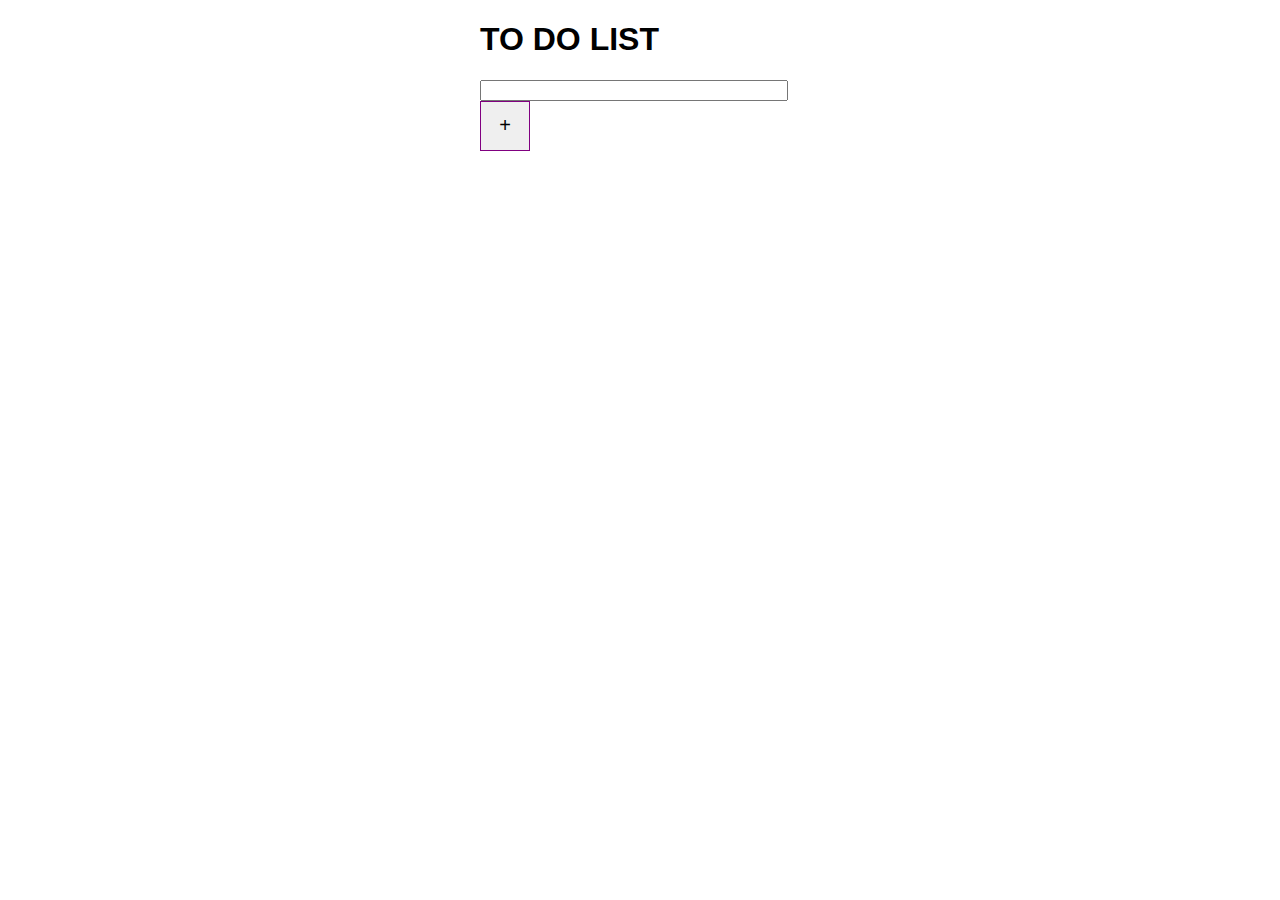
<file: basic_to_do_list/index.html>
<!DOCTYPE html>
<html lang = "en">
    <head>
        <meta charset="UTF-8">
        <meta name = "viewport" content = "wdith-device-width, initial-scale 1.0">
        <link rel = "stylesheet" href = "style.css">
        <title>To Do List</title>
    </head>
<body>
    <h1>TO DO LIST</h1>
    <div class="container">
        <input id="inputField" type="text"><button id ="addToDo">+</button>
        <div class ="to-dos" id="toDoContainer"></div>
    </div>
    <script src="main.js"></script>
</body>
</html>
</file>
<file: basic_to_do_list/style.css>
html, body {
    width: 50%;
    margin: 0 auto;
    font-family: Arial;
}

.container {
    width:auto;
}

#inputField{
    width: 300px;
}

#addToDo{
    height: 50px;
    width: 50px;
    border: 1px solid purple;
    vertical-align: middle;
    font-size: 20px;

}

.to-dos{
    margin-top:25px;
}

.paragraph-styling {
    margin: 0px;
    cursor: pointer;
    font-size: 20px;
}
</file>
